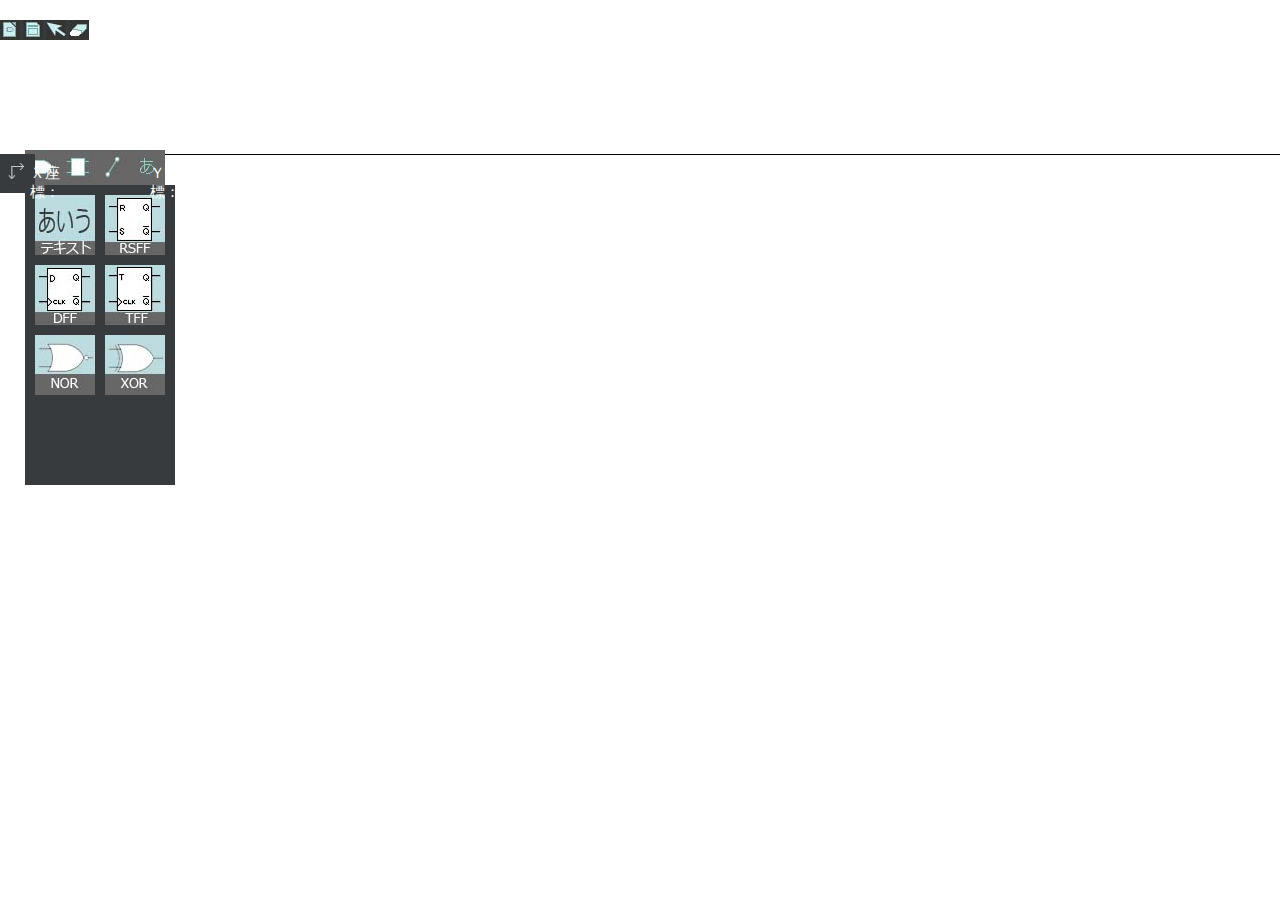
<file: logic-circuit-editor/index.html>
<!DOCTYPE html>
<html>
<head>
    <title>�_����H�G�f�B�^</title>
	<meta http-equiv="Content-Type" content="text/html; charset=shift_jis">

        <script type="text/javascript" src="js/onload.js"></script>
        <script type="text/javascript" src="js/main.js"></script>       
        
        <script type="text/javascript" src="js/save_data.js"></script>
        <script type="text/javascript" src="js/Config.js"></script> 
        <script type="text/javascript" src="js/Counter.js"></script>
        <script type="text/javascript" src="js/Parts.js"></script>
        <script type="text/javascript" src="js/GUI.js"></script>
        <script type="text/javascript" src="js/functions.js"></script>        
        <script type="text/javascript" src="js/create.js"></script>        
        <script type="text/javascript" src="js/all_delete.js"></script>
        
        
        <script type="text/javascript" src="export/export_file.js"></script>

        <script type="text/javascript" src="js/jQuery/jquery-1.8.2.js"></script>
        <script type="text/javascript" src="js/jQuery/jquery-ui-1.9.0.custom.min.js"></script>
        
	<link rel="shortcut icon" href="image/favicon.ico" ></link>
	<link rel="stylesheet" type="text/css" href="css/index.css" media="screen" ></link>
</head>
 
<body>   

<div id="debug_monitor">
        <textarea id="output_area">20120909</textarea>
        <a id="link" href="asdf.jpeg"></a>
        <p class="box_title">�@�f�o�b�O�p</p>
        <textarea id="result_read" rows="10" cols="10"  style="display:none;" >
        </textarea>
</div>
        
<div id="op_back">
    
</div>        
        
<div id="main">
        <svg id="svgbox" width="100%" height="100%">
            <g id="deleteitembox">
                    <g id="gomi"></g>
            </g>

            <g id="tmp_back">
                    <g id="back_white">
                            <rect x="0" y="0" width="1366" height="768" fill="#ffffff" />
                    </g>
            </g>                 
                
            <g id="haikei">
            </g> 
                
            <g id ="kakidashi_area">
            </g>                
                
            <g id="ffbox">
            </g>

            <g id="gatebox">
            </g>

            <g id="textbox">
            </g>     
               
            <g id="linebox">
            </g>  
                
            <g id="kuromarubox">
                    <g id="create_kuromarubox">
                    </g>
            </g>
                
            <g id="editbox">
                    <g id="back_edit">
                    </g>
            </g>
            
            <g id="tmp">
            </g>
	</svg>
</div> 

<div id="toolbox">
        
        <img src="image/toolbarback.png" height="8px">
        <p id="header_toolbox" class="box_title">�@�c�[���{�b�N�X</p>

        <p id="text_mode">�I�����ꂽ�I�u�W�F�N�g�F�ʏ�</p>
        
        <div id="toolbox_content">
           
            <br />
            <br />
            
            <hr />
            
            <br />
            
            <BUTTON type="submit" id="BUTTON_ANDdrag">AND</BUTTON>
            <BUTTON type="submit" id="BUTTON_NANDdrag">NAND</BUTTON>
            <BUTTON type="submit" id="BUTTON_ORdrag">OR</BUTTON>
            <BUTTON type="submit" id="BUTTON_NORdrag">NOR</BUTTON>
            <BUTTON type="submit" id="BUTTON_NOTdrag">NOT</BUTTON>
            <BUTTON type="submit" id="BUTTON_EXORdrag">XOR</BUTTON>  
            
            <BUTTON type="submit" id="BUTTON_RSFFdrag">RSFF</BUTTON>              
            <BUTTON type="submit" id="BUTTON_JKFFdrag">JKFF</BUTTON>              
            <BUTTON type="submit" id="BUTTON_TFFdrag">TFF</BUTTON>              
            <BUTTON type="submit" id="BUTTON_DFFdrag">DFF</BUTTON>              
            
            <BUTTON type="submit" id="BUTTON_linedrag">line</BUTTON>
            <BUTTON type="submit" id="BUTTON_indrag">in</BUTTON>
            <BUTTON type="submit" id="BUTTON_outdrag">out</BUTTON>

            
            <br />
            <br />
            
            <hr />
            
            <br />            

            <br />
            <br />

        </div>
</div>

<div id="op_front">        
<div id="object_palette">
    
        <p class="icon_op" id="icon_op_1">
                <img id="icon_img_1" src="image/icon_editor/icon_gate_1.jpg" />
        </p>

        <p class="icon_op" id="icon_op_2">
                <img id="icon_img_2" src="image/icon_editor/icon_ff_1.jpg" />
        </p>

        <p class="icon_op" id="icon_op_3">
                <img id="icon_img_3" src="image/icon_editor/icon_line_1.jpg" />
        </p>

        <p class="icon_op" id="icon_op_4">
                <img id="icon_img_4" src="image/icon_editor/icon_text_1.jpg" />
        </p>
        
        <div id="object_parts_area">
                <div class="op_area" id="op_area_1">
                        <img class="parts_posi_x_1 parts_posi_y_1" id="icon_parts_1_1" draggable="false" src="image/icon_editor/icon_AND_1.jpg" />                        
                        <img class="parts_posi_x_2 parts_posi_y_1" id="icon_parts_1_2" draggable="false" src="image/icon_editor/icon_OR_1.jpg" />
                        <img class="parts_posi_x_1 parts_posi_y_2" id="icon_parts_1_3" draggable="false" src="image/icon_editor/icon_NOT_1.jpg" />                        
                        <img class="parts_posi_x_2 parts_posi_y_2" id="icon_parts_1_4" draggable="false" src="image/icon_editor/icon_NAND_1.jpg" />
                        <img class="parts_posi_x_1 parts_posi_y_3" id="icon_parts_1_5" draggable="false" src="image/icon_editor/icon_NOR_1.jpg" />                        
                        <img class="parts_posi_x_2 parts_posi_y_3" id="icon_parts_1_6" draggable="false" src="image/icon_editor/icon_EXOR_1.jpg" />
                </div>
            
                <div class="op_area" id="op_area_2">
                        <img class="parts_posi_x_1 parts_posi_y_1" id="icon_parts_2_1" draggable="false" src="image/icon_editor/icon_JKFF_1.jpg" /> 
                        <img class="parts_posi_x_2 parts_posi_y_1" id="icon_parts_2_2" draggable="false" src="image/icon_editor/icon_RSFF_1.jpg" /> 
                        <img class="parts_posi_x_1 parts_posi_y_2" id="icon_parts_2_3" draggable="false" src="image/icon_editor/icon_DFF_1.jpg" /> 
                        <img class="parts_posi_x_2 parts_posi_y_2" id="icon_parts_2_4" draggable="false" src="image/icon_editor/icon_TFF_1.jpg" />                         
                </div>

                <div class="op_area" id="op_area_3">
                        <img class="parts_posi_x_1 parts_posi_y_1" id="icon_parts_3_1" draggable="false" src="image/icon_editor/icon_LINEOBJ_1.jpg" />                        
                </div>
                <div class="op_area" id="op_area_4">
                        <img class="parts_posi_x_1 parts_posi_y_1" id="icon_parts_4_1" draggable="false" src="image/icon_editor/icon_TEXTOBJ_1.jpg" />                        
                </div>
        </div>
</div>
</div>    

<div id="footer">
        <img id="icon_img_4" src="image/icon_editor/zahyou.jpg" />
        <p id="label_x_zahyo">�w���W�F</p>
        <p id="label_y_zahyo">�x���W�F</p>
</div>        

<!--
�������烁�j���[�o�[
-->        

<div id ="toolbar">
    <img src="image/icon_editor/icon_shinki_1.jpg" id="BUTTON_Reload" class="toolbar_button"/>
    <img src="image/icon_editor/icon_hozon_1.jpg"  id="BUTTON_hozon" class="toolbar_button" />   
    <img src="image/icon_editor/icon_yajirushi_1.jpg" id="BUTTON_normal" class="toolbar_button" />
    <img src="image/icon_editor/icon_keshigomu_1.jpg" id="BUTTON_eraser" class="toolbar_button" />
</div>

<div id="itembox">
    <div id="menu_1" class="menu">
    <!--<BUTTON type="button" id="menu_button_1" class="menu_button">�t�@�C��</BUTTON>-->
    <div id="menu_button_1" class="menu_button"><p class="text_button">�t�@�C��</p></div>
    <ul id="sub_menu_1" class="sub_menu">
        <li id="menu_new">�V�K�t�@�C��</li>
        <li id="menu_open">�J��</li>
        <li id="menu_save">���O�����ĕۑ�</li>
    </ul>
    </div>

    
    <div id="menu_2" class="menu">            
    <!--<BUTTON type="button" id="menu_button_1" class="menu_button">�t�@�C��</BUTTON>-->
    <div id="menu_button_2" class="menu_button"><p class="text_button">�\��</p></div>
    <ul id="sub_menu_2" class="sub_menu">
        <li id="menu_kakidashi">���������̈�</li>
    </ul>
    </div>
    
    <div id="menu_3" class="menu">            
    <!--<BUTTON type="button" id="menu_button_1" class="menu_button">�t�@�C��</BUTTON>-->
    <div id="menu_button_3" class="menu_button"><p class="text_button">�w���v</p></div>
    <ul id="sub_menu_3" class="sub_menu">
        <li id="menu_version">�o�[�W�������</li>
    </ul>
    </div>
    
</div>

<div id="OPEN_DIALOG">
        <p class="box_title"> �t�@�C�����J��</p>
        <br>
        �t�@�C����I��<input type="file" size="10" id="INPUT_FILE">
        <br><br><br>
        <button id="BUTTON_OPEN">�J��</button>      <button id="BUTTON_CLOSE">����</button>
        <textarea id="result_read" rows="1" cols="1"  style="display:none;" ></textarea>
</div>

<div id="SAVE_DIALOG">
        <p class="box_title">�@���O��t���ĕۑ�</p>
        <ul>
            <li>
                <a href="dummy" id="BUTTON_SAVE">�ҏW�\�`���ŕۑ�</a>
            </li>
            <li>
                <a href="dummy" id="BUTTON_write_svg" target="_blank">SVG�`���̉摜�Ƃ��ĕۑ�</a>
            </li>
            <li>
                <a href="dummy" id="BUTTON_pointgetter" target="_blank">EPS�`���̉摜�Ƃ��ĕۑ�</a>
            </li>
        </ul>
        <p>
            <button id="sub_savedia_BUTTON_CLOSE">����</button>
        </p>
</div>

<div id="VERSION_DIALOG">
        <p class="box_title">�@�o�[�W�������</p>
        <br>
        <br>
	�o�[�W�����F20130315��
	<br><br><br>
        <button id="sub_verdia_BUTTON_CLOSE">����</button>
</div>

</body>

</html>
</file>
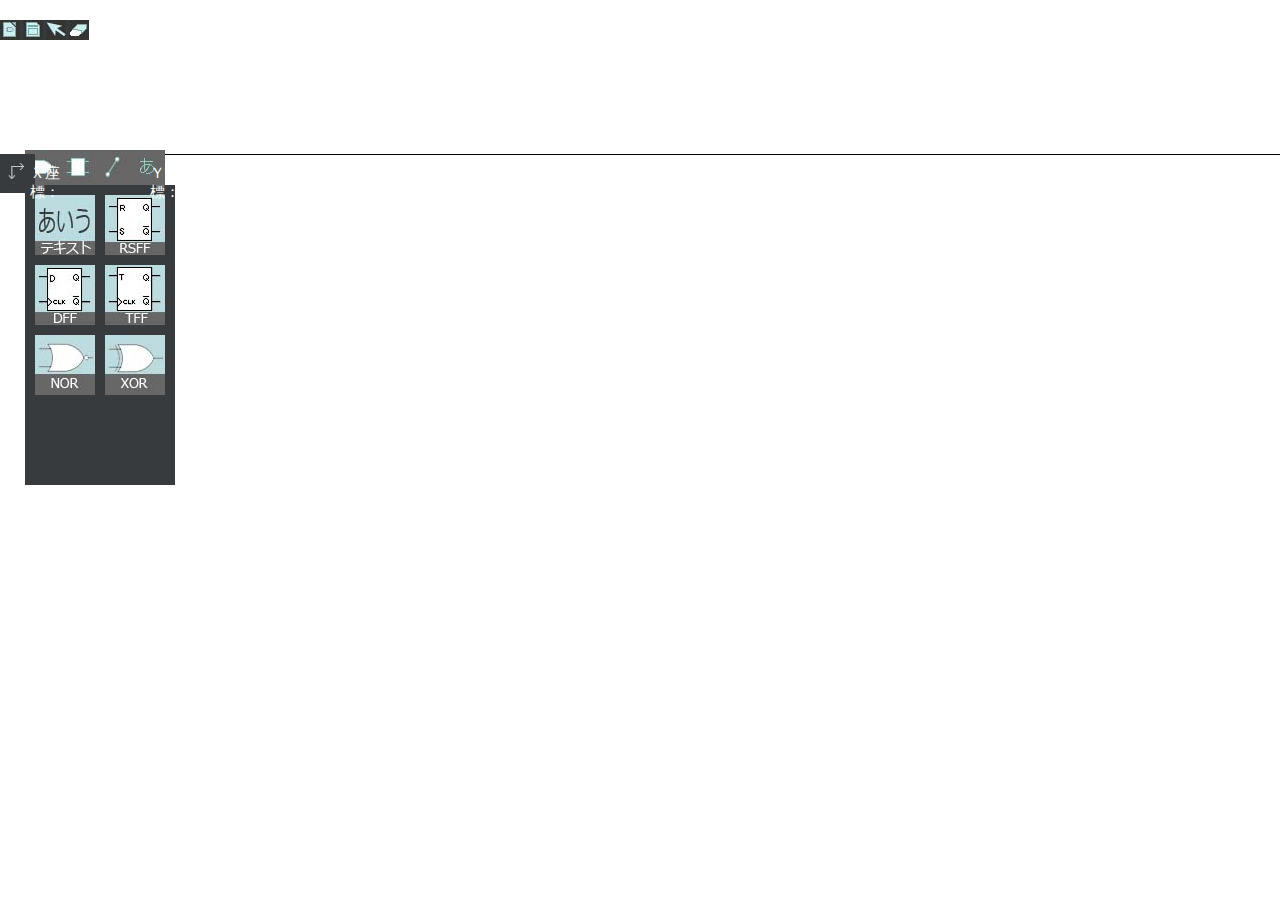
<file: logic_circuit_editor/index.html>
<!DOCTYPE html>
<html>
<head>
    <title>�_����H�G�f�B�^</title>
	<meta http-equiv="Content-Type" content="text/html; charset=shift_jis">

        <script type="text/javascript" src="js/onload.js"></script>
        <script type="text/javascript" src="js/main.js"></script>       
        
        <script type="text/javascript" src="js/save_data.js"></script>
        <script type="text/javascript" src="js/Config.js"></script> 
        <script type="text/javascript" src="js/Counter.js"></script>
        <script type="text/javascript" src="js/Parts.js"></script>
        <script type="text/javascript" src="js/GUI.js"></script>
        <script type="text/javascript" src="js/functions.js"></script>        
        <script type="text/javascript" src="js/create.js"></script>        
        <script type="text/javascript" src="js/all_delete.js"></script>
        
        
        <script type="text/javascript" src="export/export_file.js"></script>

        <script type="text/javascript" src="js/jQuery/jquery-1.8.2.js"></script>
        <script type="text/javascript" src="js/jQuery/jquery-ui-1.9.0.custom.min.js"></script>
        
	<link rel="shortcut icon" href="image/favicon.ico" ></link>
	<link rel="stylesheet" type="text/css" href="css/index.css" media="screen" ></link>
</head>
 
<body>   

<div id="debug_monitor">
        <textarea id="output_area">20120909</textarea>
        <a id="link" href="asdf.jpeg"></a>
        <p class="box_title">�@�f�o�b�O�p</p>
        <textarea id="result_read" rows="10" cols="10"  style="display:none;" >
        </textarea>
</div>
        
<div id="op_back">
    
</div>        
        
<div id="main">
        <svg id="svgbox" width="100%" height="100%">
            <g id="deleteitembox">
                    <g id="gomi">
                        
                    </g>
            </g>

            <g id="tmp_back">
                    <g id="back_white">
                            <rect x="0" y="0" width="1366" height="768" fill="#ffffff" />
                    </g>
            </g>                 
                
            <g id="haikei">
            </g> 
                
            <g id ="kakidashi_area">
            </g>                
                
            <g id="ffbox">
            </g>

            <g id="gatebox">
            </g>

            <g id="textbox">
            </g>     
               
            <g id="linebox">
            </g>  
                
            <g id="kuromarubox">
                    <g id="create_kuromarubox">
                    </g>
            </g>
                
            <g id="editbox">
                    <g id="back_edit">
                    </g>
            </g>
            
            <g id="tmp">
            </g>
	</svg>
</div> 

<div id="toolbox">
        
        <img src="image/toolbarback.png" height="8px">
        <p id="header_toolbox" class="box_title">�@�c�[���{�b�N�X</p>

        <p id="text_mode">�I�����ꂽ�I�u�W�F�N�g�F�ʏ�</p>
        
        <div id="toolbox_content">
           
            <br />
            <br />
            
            <hr />
            
            <br />
            
            <BUTTON type="submit" id="BUTTON_ANDdrag">AND</BUTTON>
            <BUTTON type="submit" id="BUTTON_NANDdrag">NAND</BUTTON>
            <BUTTON type="submit" id="BUTTON_ORdrag">OR</BUTTON>
            <BUTTON type="submit" id="BUTTON_NORdrag">NOR</BUTTON>
            <BUTTON type="submit" id="BUTTON_NOTdrag">NOT</BUTTON>
            <BUTTON type="submit" id="BUTTON_EXORdrag">XOR</BUTTON>  
            
            <BUTTON type="submit" id="BUTTON_RSFFdrag">RSFF</BUTTON>              
            <BUTTON type="submit" id="BUTTON_JKFFdrag">JKFF</BUTTON>              
            <BUTTON type="submit" id="BUTTON_TFFdrag">TFF</BUTTON>              
            <BUTTON type="submit" id="BUTTON_DFFdrag">DFF</BUTTON>              
            
            <BUTTON type="submit" id="BUTTON_linedrag">line</BUTTON>
            <BUTTON type="submit" id="BUTTON_indrag">in</BUTTON>
            <BUTTON type="submit" id="BUTTON_outdrag">out</BUTTON>

            
            <br />
            <br />
            
            <hr />
            
            <br />            

            <br />
            <br />

        </div>
</div>

<div id="op_front">        
<div id="object_palette">
    
        <p class="icon_op" id="icon_op_1">
                <img id="icon_img_1" src="image/icon_editor/icon_gate_1.jpg" />
        </p>

        <p class="icon_op" id="icon_op_2">
                <img id="icon_img_2" src="image/icon_editor/icon_ff_1.jpg" />
        </p>

        <p class="icon_op" id="icon_op_3">
                <img id="icon_img_3" src="image/icon_editor/icon_line_1.jpg" />
        </p>

        <p class="icon_op" id="icon_op_4">
                <img id="icon_img_4" src="image/icon_editor/icon_text_1.jpg" />
        </p>
        
        <div id="object_parts_area">
                <div class="op_area" id="op_area_1">
                        <img class="parts_posi_x_1 parts_posi_y_1" id="icon_parts_1_1" draggable="false" src="image/icon_editor/icon_AND_1.jpg" />                        
                        <img class="parts_posi_x_2 parts_posi_y_1" id="icon_parts_1_2" draggable="false" src="image/icon_editor/icon_OR_1.jpg" />
                        <img class="parts_posi_x_1 parts_posi_y_2" id="icon_parts_1_3" draggable="false" src="image/icon_editor/icon_NOT_1.jpg" />                        
                        <img class="parts_posi_x_2 parts_posi_y_2" id="icon_parts_1_4" draggable="false" src="image/icon_editor/icon_NAND_1.jpg" />
                        <img class="parts_posi_x_1 parts_posi_y_3" id="icon_parts_1_5" draggable="false" src="image/icon_editor/icon_NOR_1.jpg" />                        
                        <img class="parts_posi_x_2 parts_posi_y_3" id="icon_parts_1_6" draggable="false" src="image/icon_editor/icon_EXOR_1.jpg" />
                </div>
            
                <div class="op_area" id="op_area_2">
                        <img class="parts_posi_x_1 parts_posi_y_1" id="icon_parts_2_1" draggable="false" src="image/icon_editor/icon_JKFF_1.jpg" /> 
                        <img class="parts_posi_x_2 parts_posi_y_1" id="icon_parts_2_2" draggable="false" src="image/icon_editor/icon_RSFF_1.jpg" /> 
                        <img class="parts_posi_x_1 parts_posi_y_2" id="icon_parts_2_3" draggable="false" src="image/icon_editor/icon_DFF_1.jpg" /> 
                        <img class="parts_posi_x_2 parts_posi_y_2" id="icon_parts_2_4" draggable="false" src="image/icon_editor/icon_TFF_1.jpg" />                         
                </div>

                <div class="op_area" id="op_area_3">
                        <img class="parts_posi_x_1 parts_posi_y_1" id="icon_parts_3_1" draggable="false" src="image/icon_editor/icon_LINEOBJ_1.jpg" />                        
                </div>
                <div class="op_area" id="op_area_4">
                        <img class="parts_posi_x_1 parts_posi_y_1" id="icon_parts_4_1" draggable="false" src="image/icon_editor/icon_TEXTOBJ_1.jpg" />                        
                </div>
        </div>
</div>
</div>    

<div id="footer">
        <img id="icon_img_4" src="image/icon_editor/zahyou.jpg" />
        <p id="label_x_zahyo">�w���W�F</p>
        <p id="label_y_zahyo">�x���W�F</p>
</div>        

<!--
�������烁�j���[�o�[
-->        

<div id ="toolbar">
    <img src="image/icon_editor/icon_shinki_1.jpg" id="BUTTON_Reload" class="toolbar_button"/>
    <img src="image/icon_editor/icon_hozon_1.jpg"  id="BUTTON_hozon" class="toolbar_button" />   
    <img src="image/icon_editor/icon_yajirushi_1.jpg" id="BUTTON_normal" class="toolbar_button" />
    <img src="image/icon_editor/icon_keshigomu_1.jpg" id="BUTTON_eraser" class="toolbar_button" />
</div>

<div id="itembox">
    <div id="menu_1" class="menu">
    <!--<BUTTON type="button" id="menu_button_1" class="menu_button">�t�@�C��</BUTTON>-->
    <div id="menu_button_1" class="menu_button"><p class="text_button">�t�@�C��</p></div>
    <ul id="sub_menu_1" class="sub_menu">
        <li id="menu_new">�V�K�t�@�C��</li>
        <li id="menu_open">�J��</li>
        <li id="menu_save">���O�����ĕۑ�</li>
    </ul>
    </div>

    
    <div id="menu_2" class="menu">            
    <!--<BUTTON type="button" id="menu_button_1" class="menu_button">�t�@�C��</BUTTON>-->
    <div id="menu_button_2" class="menu_button"><p class="text_button">�\��</p></div>
    <ul id="sub_menu_2" class="sub_menu">
        <li id="menu_kakidashi">���������̈�</li>
    </ul>
    </div>
    
    <div id="menu_3" class="menu">            
    <!--<BUTTON type="button" id="menu_button_1" class="menu_button">�t�@�C��</BUTTON>-->
    <div id="menu_button_3" class="menu_button"><p class="text_button">�w���v</p></div>
    <ul id="sub_menu_3" class="sub_menu">
        <li id="menu_version">�o�[�W�������</li>
    </ul>
    </div>
    
</div>

<div id="OPEN_DIALOG">
        <p class="box_title"> �t�@�C�����J��</p>
        <br>
        �t�@�C����I��<input type="file" size="10" id="INPUT_FILE">
        <br><br><br>
        <button id="BUTTON_OPEN">�J��</button>      <button id="BUTTON_CLOSE">����</button>
        <textarea id="result_read" rows="1" cols="1"  style="display:none;" ></textarea>
</div>

<div id="SAVE_DIALOG">
        <p class="box_title">�@���O��t���ĕۑ�</p>
        <br>
        <br>
        <a href="dummy" id="BUTTON_SAVE">�ҏW�\�`���ŕۑ�</a>
        <br>
        <br>
        <a href="dummy" id="BUTTON_write_svg" target="_blank">SVG�`���̉摜�Ƃ��ĕۑ�</a>
        <br>
        <br>
        <a href="dummy" id="BUTTON_pointgetter" target="_blank">EPS�`���̉摜�Ƃ��ĕۑ�</a>
        <br><br><br>
        <button id="sub_savedia_BUTTON_CLOSE">����</button>
</div> 

<div id="VERSION_DIALOG">
        <p class="box_title">�@�o�[�W�������</p>
        <br>
        <br>
	�o�[�W�����F20130315��
	<br><br><br>
        <button id="sub_verdia_BUTTON_CLOSE">����</button>
</div>

</body>

</html>
</file>
<file: logic-circuit-editor/css/index.css>
body{
	position:relative;
	top: 0px;
	left: 0px;	
	font-family: �l�r �o�S�V�b�N, Osaka, �q���M�m�p�S Pro W3;
	font-size: 12px;
	color:#000000;
	background-color:#ffffff;
	/*width: 100%;*/
	height:0px;
	margin-top: 0px;
	margin-left:0px;
	margin-right:0px;
	margin-bottom:0px;
}

#main{
	/*position:absolute;
	border:thin;
	top: 100px;
	left:0px;
        text-align : center ;
        margin-left : auto ;
        margin-right : auto ;
        */
        margin-top: 0px;
	margin-bottom:0px;
}

.menu{
    	position:absolute;
        top: 0px;
    	margin-top: 0px;
	margin-left:0px;
	margin-right:0px;
	margin-bottom:0px;
}

#menu_1{
    	position:absolute;
        left:0px;
}

#menu_2{
    	position:absolute;
        left:70px;
}

#menu_3{
    	position:absolute;
        left:140px;
}

/*
#menu_4{
    	position:absolute;
        left:210px;
}
*/

.menu_button{
        width: 70px;
	top:0px;
	height: 16px;

        font-size: 12px;

        margin-top: 0px;
	margin-left:0px;
	margin-right:0px;
	margin-bottom:0px;
}

.text_button{
	text-align: center;
        margin-top: 2px;
	margin-left:0px;
	margin-right:0px;
	margin-bottom:0px;
}

.sub_menu{
	background-color:#373b3e;
        list-style-type: none;
        font-size: 12px;
        margin-top: 0px;
	margin-left:0px;
	margin-right:0px;
	margin-bottom:0px;
        
        width: 100px;
        
        visibility: hidden;
        
        border-style: solid;
        border-width: 1px;
        border-top-color: #ffffff;
        border-left-color: #ffffff;
        border-bottom-color: #000000;
        border-right-color: #000000;        
}

.sub_menu li{
        position: relative;
        height: 15px;
        width: 140px;
        left: -40px;
}

.sub_menu li:hover{
    background-color: #e32d82;
    color: #ffffff;
}

#itembox{
	background-color:#474747;
	border-bottom-color:#000000;
	border-bottom-width:1px;
	border-bottom-style:solid;
        color:#ffffff;
}

#toolbar{
        position:absolute;
        top:20px;
        left:0px;
        height:20px;
        background-color:#373b3e;
        
}
.toolbar_button{
}

#toolbox{
	position: absolute;
        width:100px;
        visibility: hidden;
}

#toolbox_content{
	background-color:#d6d6d6;
        margin-top: 0px;
        width:96px;         
        position: relative;
        top: -2px;
}

#header_toolbox{
}

.box_title{
        background-color: #474747;
        position: relative;
	color:#FFFFFF;
        margin-top: 0px;
        margin-bottom:0px;
        top: -2px;    
}

#text_mode{
        margin-top: 0px;
        margin-bottom:0px;
}

#OPEN_DIALOG{
        position: absolute;
        visibility: hidden;
        top: 150px;
        width: 300px;
        height: 150px;
        left: 150px;
        background-color: #d6d6d6;
}

#SAVE_DIALOG{
        position: absolute;
        visibility: hidden;
        top: 150px;
        width: 300px;
        height: 150px;
        left: 150px;
        background-color: #d6d6d6;
}

#VERSION_DIALOG{
        position: absolute;
        visibility: hidden;
        top: 150px;
        width: 300px;
        height: 150px;
        left: 150px;
        background-color: #d6d6d6;
}

#debug_monitor{
        position: absolute;
        visibility: hidden;
        top: 50px;
        width: 100px;
        height: 300px;
        left: 600px;
        background-color: #d6d6d6;
}

#object_palette{
        position: absolute;
        top:150px;
        left: 25px;
}

#object_parts_area{
        position: absolute;
        top:35px;
        width: 150px;
        height:300px;
        background-color: #373b3e;
}
.icon_op{
	margin-top: 0px;
	margin-left:0px;
	margin-right:0px;
	margin-bottom:0px;    
    
        position:absolute;
        top:0px;
        width:35px;
        height:35px;
        background-color: #ffffff;        
}

#icon_op_1{
        left:0px;
}
#icon_op_2{
        left:35px;
}
#icon_op_3{
        left:70px;
}
#icon_op_4{
        left:105px;
}

.op_area{
        position: absolute;
        top:0px;
        left:0px;
}

#icon_parts_1_1{
}

#icon_parts_1_2{
        position: absolute;
        top:10px;
        left:80px;
}

.parts_posi_x_1{
        position: absolute;
        left:10px;
}
.parts_posi_x_2{
        position: absolute;
        left:80px;
}

.parts_posi_y_1{
        position: absolute;
        top:10px;
}

.parts_posi_y_2{
        position: absolute;
        top:80px;
}

.parts_posi_y_3{
        position: absolute;
        top:150px;
}

#footer{
    	margin-top: 0px;
	margin-left:0px;
	margin-right:0px;
	margin-bottom:0px;
        position:absolute;
        background-color: #373b3e;
}

#text_mode{
        position:absolute;
        font-size: 12px;
        top:6px;
        left:25px;
        color: #ffffff;
}

#label_x_zahyo{
    	margin-top: 0px;
	margin-left:0px;
	margin-right:0px;
	margin-bottom:0px;
        
        position:absolute;
        font-size: 15px;
        top:10px;
        left:30px;
        color: #ffffff;
}

#label_y_zahyo{
    	margin-top: 0px;
	margin-left:0px;
	margin-right:0px;
	margin-bottom:0px;    

        position:absolute;
        font-size: 15px;
        top:10px;
        left:150px;
        color: #ffffff;
}
</file>
<file: logic_circuit_editor/css/index.css>
body{
	position:relative;
	top: 0px;
	left: 0px;	
	font-family: �l�r �o�S�V�b�N, Osaka, �q���M�m�p�S Pro W3;
	font-size: 12px;
	color:#000000;
	background-color:#ffffff;
	/*width: 100%;*/
	height:0px;
	margin-top: 0px;
	margin-left:0px;
	margin-right:0px;
	margin-bottom:0px;
}

#main{
	/*position:absolute;
	border:thin;
	top: 100px;
	left:0px;
        text-align : center ;
        margin-left : auto ;
        margin-right : auto ;
        */
        margin-top: 0px;
	margin-bottom:0px;
}

.menu{
    	position:absolute;
        top: 0px;
    	margin-top: 0px;
	margin-left:0px;
	margin-right:0px;
	margin-bottom:0px;
}

#menu_1{
    	position:absolute;
        left:0px;
}

#menu_2{
    	position:absolute;
        left:70px;
}

#menu_3{
    	position:absolute;
        left:140px;
}

/*
#menu_4{
    	position:absolute;
        left:210px;
}
*/

.menu_button{
        width: 70px;
	top:0px;
	height: 16px;

        font-size: 12px;

        margin-top: 0px;
	margin-left:0px;
	margin-right:0px;
	margin-bottom:0px;
}

.text_button{
	text-align: center;
        margin-top: 2px;
	margin-left:0px;
	margin-right:0px;
	margin-bottom:0px;
}

.sub_menu{
	background-color:#373b3e;
        list-style-type: none;
        font-size: 12px;
        margin-top: 0px;
	margin-left:0px;
	margin-right:0px;
	margin-bottom:0px;
        
        width: 100px;
        
        visibility: hidden;
        
        border-style: solid;
        border-width: 1px;
        border-top-color: #ffffff;
        border-left-color: #ffffff;
        border-bottom-color: #000000;
        border-right-color: #000000;        
}

.sub_menu li{
        position: relative;
        height: 15px;
        width: 140px;
        left: -40px;
}

.sub_menu li:hover{
    background-color: #e32d82;
    color: #ffffff;
}

#itembox{
	background-color:#474747;
	border-bottom-color:#000000;
	border-bottom-width:1px;
	border-bottom-style:solid;
        color:#ffffff;
}

#toolbar{
        position:absolute;
        top:20px;
        left:0px;
        height:20px;
        background-color:#373b3e;
        
}
.toolbar_button{
}

#toolbox{
	position: absolute;
        width:100px;
        visibility: hidden;
}

#toolbox_content{
	background-color:#d6d6d6;
        margin-top: 0px;
        width:96px;         
        position: relative;
        top: -2px;
}

#header_toolbox{
}

.box_title{
        background-color: #474747;
        position: relative;
	color:#FFFFFF;
        margin-top: 0px;
        margin-bottom:0px;
        top: -2px;    
}

#text_mode{
        margin-top: 0px;
        margin-bottom:0px;
}

#OPEN_DIALOG{
        position: absolute;
        visibility: hidden;
        top: 150px;
        width: 300px;
        height: 150px;
        left: 150px;
        background-color: #d6d6d6;
}

#SAVE_DIALOG{
        position: absolute;
        visibility: hidden;
        top: 150px;
        width: 300px;
        height: 150px;
        left: 150px;
        background-color: #d6d6d6;
}

#VERSION_DIALOG{
        position: absolute;
        visibility: hidden;
        top: 150px;
        width: 300px;
        height: 150px;
        left: 150px;
        background-color: #d6d6d6;
}

#debug_monitor{
        position: absolute;
        visibility: hidden;
        top: 50px;
        width: 100px;
        height: 300px;
        left: 600px;
        background-color: #d6d6d6;
}

#object_palette{
        position: absolute;
        top:150px;
        left: 25px;
}

#object_parts_area{
        position: absolute;
        top:35px;
        width: 150px;
        height:300px;
        background-color: #373b3e;
}
.icon_op{
	margin-top: 0px;
	margin-left:0px;
	margin-right:0px;
	margin-bottom:0px;    
    
        position:absolute;
        top:0px;
        width:35px;
        height:35px;
        background-color: #ffffff;        
}

#icon_op_1{
        left:0px;
}
#icon_op_2{
        left:35px;
}
#icon_op_3{
        left:70px;
}
#icon_op_4{
        left:105px;
}

.op_area{
        position: absolute;
        top:0px;
        left:0px;
}

#icon_parts_1_1{
}

#icon_parts_1_2{
        position: absolute;
        top:10px;
        left:80px;
}

.parts_posi_x_1{
        position: absolute;
        left:10px;
}
.parts_posi_x_2{
        position: absolute;
        left:80px;
}

.parts_posi_y_1{
        position: absolute;
        top:10px;
}

.parts_posi_y_2{
        position: absolute;
        top:80px;
}

.parts_posi_y_3{
        position: absolute;
        top:150px;
}

#footer{
    	margin-top: 0px;
	margin-left:0px;
	margin-right:0px;
	margin-bottom:0px;
        position:absolute;
        background-color: #373b3e;
}

#text_mode{
        position:absolute;
        font-size: 12px;
        top:6px;
        left:25px;
        color: #ffffff;
}

#label_x_zahyo{
    	margin-top: 0px;
	margin-left:0px;
	margin-right:0px;
	margin-bottom:0px;
        
        position:absolute;
        font-size: 15px;
        top:10px;
        left:30px;
        color: #ffffff;
}

#label_y_zahyo{
    	margin-top: 0px;
	margin-left:0px;
	margin-right:0px;
	margin-bottom:0px;    

        position:absolute;
        font-size: 15px;
        top:10px;
        left:150px;
        color: #ffffff;
}
</file>
